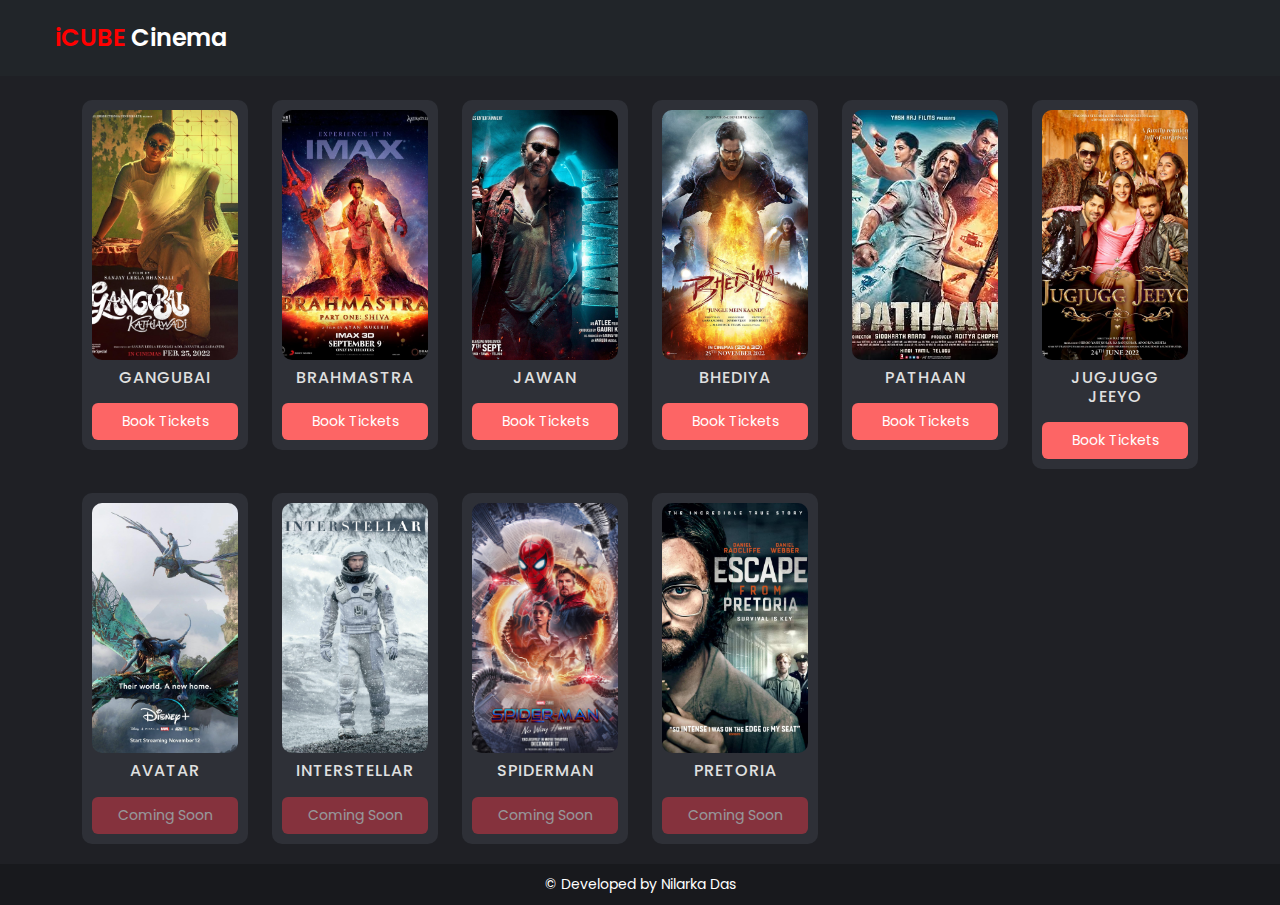
<file: index.html>
<!DOCTYPE html>
<html lang="en">
<head>
    <meta charset="UTF-8">
    <meta name="viewport" content="width=device-width, initial-scale=1.0">
    <link rel="icon" type="image/x-icon" href="favicon.ico">
    <title>iCUBE Cinema</title>
    <link href="https://cdn.jsdelivr.net/npm/bootstrap@5.3.0/dist/css/bootstrap.min.css" rel="stylesheet">
    <link rel="stylesheet" href="in.css">
</head>
<body>
    <nav class="navbar navbar-dark bg-dark">
        <div class="container">
            <a href="#" class="navbar-brand"><span>iCUBE</span> Cinema</a>
        </div>
    </nav>

    <div class="container mt-4">
        <div class="row g-4">
            <div class="col-lg-2 col-md-4 col-sm-6 col-12">
                <div class="movie-card">
                    <img src="img/gangubai.jpg" alt="Gangubai" class="img-fluid">
                    <h5 class="movie-title">Gangubai</h5>
                    <a href="book.html?Gangubai" class="btn btn-danger w-100 mt-2">Book Tickets</a>
                </div>
            </div>
            <div class="col-lg-2 col-md-4 col-sm-6 col-12">
                <div class="movie-card">
                    <img src="img/brahmastra.jpg" alt="Brahmastra" class="img-fluid">
                    <h5 class="movie-title">Brahmastra</h5>
                    <a href="book.html?Brahmastra" class="btn btn-danger w-100 mt-2">Book Tickets</a>
                </div>
            </div>
            <div class="col-lg-2 col-md-4 col-sm-6 col-12">
                <div class="movie-card">
                    <img src="img/jawan.jpg" alt="Jawan" class="img-fluid">
                    <h5 class="movie-title">Jawan</h5>
                    <a href="book.html?Jawan" class="btn btn-danger w-100 mt-2">Book Tickets</a>
                </div>
            </div>
            <div class="col-lg-2 col-md-4 col-sm-6 col-12">
                <div class="movie-card">
                    <img src="img/bhediya.jpg" alt="Bhediya" class="img-fluid">
                    <h5 class="movie-title">Bhediya</h5>
                    <a href="book.html?Bhediya" class="btn btn-danger w-100 mt-2">Book Tickets</a>
                </div>
            </div>
            <div class="col-lg-2 col-md-4 col-sm-6 col-12">
                <div class="movie-card">
                    <img src="img/pathaan.jpg" alt="Pathaan" class="img-fluid">
                    <h5 class="movie-title">Pathaan</h5>
                    <a href="book.html?Pathaan" class="btn btn-danger w-100 mt-2">Book Tickets</a>
                </div>
            </div>
            <div class="col-lg-2 col-md-4 col-sm-6 col-12">
                <div class="movie-card">
                    <img src="img/jjj.jpg" alt="jjj" class="img-fluid">
                    <h5 class="movie-title">JugJugg Jeeyo</h5>
                    <a href="book.html?JugJuggJeeyo" class="btn btn-danger w-100 mt-2">Book Tickets</a>
                </div>
            </div>
            <div class="col-lg-2 col-md-4 col-sm-6 col-12">
                <div class="movie-card">
                    <img src="img/avatar.jpg" alt="hollywood" class="img-fluid">
                    <h5 class="movie-title">Avatar</h5>
                    <a href="#" class="btn btn-danger w-100 mt-2">Coming Soon</a>
                </div>
            </div>
            <div class="col-lg-2 col-md-4 col-sm-6 col-12">
                <div class="movie-card">
                    <img src="img/inter.jpg" alt="hollywood" class="img-fluid">
                    <h5 class="movie-title">Interstellar</h5>
                    <a href="#" class="btn btn-danger w-100 mt-2">Coming Soon</a>
                </div>
            </div>
            <div class="col-lg-2 col-md-4 col-sm-6 col-12">
                <div class="movie-card">
                    <img src="img/sipderman.jpg" alt="hollywood" class="img-fluid">
                    <h5 class="movie-title">Spiderman</h5>
                    <a href="#" class="btn btn-danger w-100 mt-2">Coming Soon</a>
                </div>
            </div>
            <div class="col-lg-2 col-md-4 col-sm-6 col-12">
                <div class="movie-card">
                    <img src="img/escape.jpg" alt="hollywood" class="img-fluid">
                    <h5 class="movie-title">Pretoria</h5>
                    <a href="#" class="btn btn-danger w-100 mt-2">Coming Soon</a>
                </div>
            </div>
            
        </div>
    </div>
    <div class="footer">
        &copy; Developed by Nilarka Das
    </div>

    <script src="https://cdn.jsdelivr.net/npm/bootstrap@5.3.0/dist/js/bootstrap.bundle.min.js"></script>
    <script>
        document.addEventListener("DOMContentLoaded", function() {
            const buttons = document.querySelectorAll(".movie-card a");
            for (let i = 6; i < buttons.length; i++) {
                buttons[i].classList.add("disabled");
                buttons[i].style.pointerEvents = "none";
                buttons[i].style.opacity = "0.5";
            }
        });
    </script>
</body>
</html>
</file>
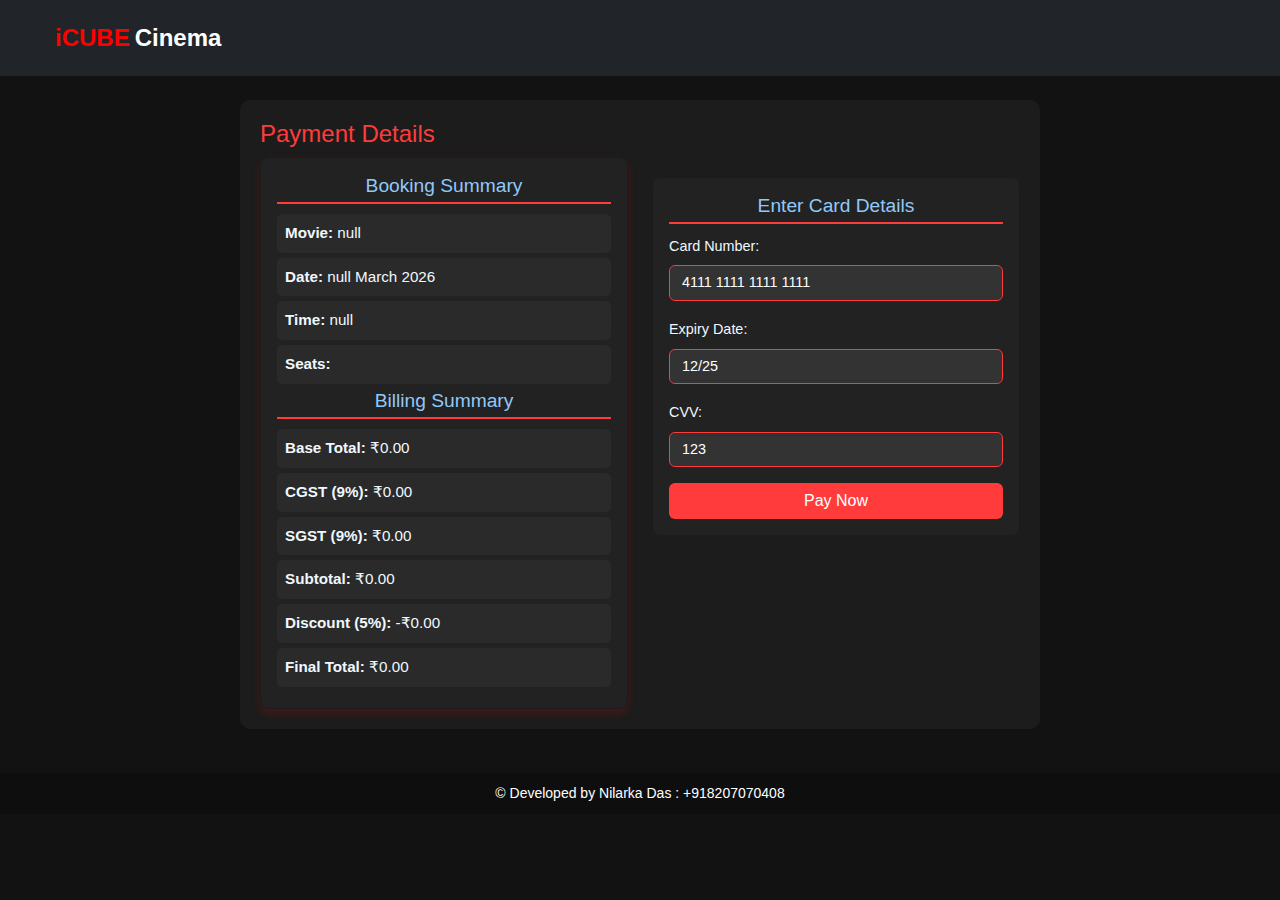
<file: payment.html>
<!DOCTYPE html>
<html lang="en">
<head>
    <meta charset="UTF-8">
    <meta name="viewport" content="width=device-width, initial-scale=1.0">
    <title>Payment</title>
    <link href="https://cdn.jsdelivr.net/npm/bootstrap@5.3.0/dist/css/bootstrap.min.css" rel="stylesheet">
    <link rel="stylesheet" href="payment.css">
</head>
<body>
    <nav class="navbar navbar-dark bg-dark">
        <div class="container">
            <a href="book.html" class="navbar-brand"><span>iCUBE</span> Cinema</a>
        </div>
    </nav>

    <div class="container payment my-4">
        <h2>Payment Details</h2>
        <div class="row">
            <div class="col-lg-6">
                <div class="summary-billing card p-3" id="summary-billing"></div>
            </div>
            <div class="col-lg-6">
                <form id="payment_form" class="card p-3">
                    <h3>Enter Card Details</h3>
                    <div class="mb-3">
                        <label for="card_number" class="form-label">Card Number:</label>
                        <input type="text" class="form-control" id="card_number" value="4111 1111 1111 1111" required>
                    </div>
                    <div class="mb-3">
                        <label for="expiry" class="form-label">Expiry Date:</label>
                        <input type="text" class="form-control" id="expiry" value="12/25" placeholder="MM/YY" required>
                    </div>
                    <div class="mb-3">
                        <label for="cvv" class="form-label">CVV:</label>
                        <input type="text" class="form-control" id="cvv" value="123" required>
                    </div>
                    <button type="submit" class="btn btn-danger w-100">Pay Now</button>
                </form>
            </div>
        </div>
    </div>
    <div class="footer">
        &copy; Developed by Nilarka Das : +918207070408
    </div>

    <script src="https://cdn.jsdelivr.net/npm/bootstrap@5.3.0/dist/js/bootstrap.bundle.min.js"></script>
    <script>
        const seats = JSON.parse(localStorage.getItem('selectedSeats')) || [];
        const movie = localStorage.getItem('movie');
        const date = localStorage.getItem('date');
        const time = localStorage.getItem('time');
        const background = localStorage.getItem('background'); // Get background from book.html

        const baseTotal = seats.reduce((sum, seat) => sum + parseFloat(seat.price), 0);
        const cgst = baseTotal * 0.09;
        const sgst = baseTotal * 0.09;
        const subtotal = baseTotal + cgst + sgst;
        const discount = subtotal * 0.05;
        const finalTotal = subtotal - discount;

        document.getElementById('summary-billing').innerHTML = `
            <h3>Booking Summary</h3>
            <p class="detail-box"><strong>Movie:</strong> ${movie}</p>
            <p class="detail-box"><strong>Date:</strong> ${date} March ${new Date().getFullYear()}</p>
            <p class="detail-box"><strong>Time:</strong> ${time}</p>
            <p class="detail-box"><strong>Seats: &nbsp</strong> ${seats.map(s => `${s.row}${s.seat} (₹${parseFloat(s.price).toFixed(2)})`).join(', &nbsp')}</p>
            <h3>Billing Summary</h3>
            <p class="detail-box"><strong>Base Total:</strong> ₹${baseTotal.toFixed(2)}</p>
            <p class="detail-box"><strong>CGST (9%):</strong> ₹${cgst.toFixed(2)}</p>
            <p class="detail-box"><strong>SGST (9%):</strong> ₹${sgst.toFixed(2)}</p>
            <p class="detail-box"><strong>Subtotal:</strong> ₹${subtotal.toFixed(2)}</p>
            <p class="detail-box"><strong>Discount (5%):</strong> -₹${discount.toFixed(2)}</p>
            <p class="detail-box"><strong>Final Total:</strong> ₹${finalTotal.toFixed(2)}</p>
        `;

        document.getElementById('payment_form').addEventListener('submit', (e) => {
            e.preventDefault();
            localStorage.setItem('bookedSeats', JSON.stringify(seats));
            localStorage.setItem('background', background); // Pass background to ticket.html
            window.location.href = 'ticket.html';
        });
    </script>
</body>
</html>
</file>
<file: in.css>
@import url('https://fonts.googleapis.com/css2?family=Poppins:wght@300;400;600&display=swap');

* {
    margin: 0;
    padding: 0;
    box-sizing: border-box;
}

body {
    font-family: 'Poppins', sans-serif;
    background: #1f2025;
    color: #fff;
}

.navbar {
    padding: 15px 0;
    background-color: #2e3037;
    width: 100%;
}

.navbar .container {
    display: flex;
    justify-content: space-between;
    align-items: center;
    max-width: 1200px;
    margin: 0 auto;
    padding: 0 15px;
}

.navbar-brand {
    font-size: 24px;
    font-weight: 600;
    color: white;
    text-decoration: none;
    display: flex;
    align-items: center;
}

.navbar-brand span {
    color: red;
    margin-right: 5px;
}

.movie-card {
    background: #2e3037;
    border-radius: 10px;
    overflow: hidden;
    text-align: center;
    padding: 10px;
    transition: box-shadow 0.3s ease-in-out;
}

.movie-card img {
    width: 100%;
    height: 250px;
    object-fit: cover;
    border-radius: 10px;
}

.movie-title {
    font-size: 16px;
    font-weight: 500;
    color: #e0e0e0;
    margin: 8px 0;
    text-transform: uppercase;
    letter-spacing: 1px;
    transition: color 0.3s ease-in-out;
}

.movie-card:hover {
    box-shadow: 0px 5px 15px rgba(255, 59, 59, 0.6);
}

.movie-card:hover .movie-title {
    color: #fd6565; /* Red hover effect to match theme */
}

.btn-danger {
    background: #fd6565;
    border: none;
    padding: 8px;
    font-size: 14px;
    transition: background 0.3s ease-in-out;
}

.btn-danger:hover {
    background: #e04e4e;
}

@media (max-width: 1200px) {
    .col-lg-2 {
        flex: 0 0 20%;
        max-width: 20%;
    }
}

@media (max-width: 992px) {
    .col-lg-2 {
        flex: 0 0 33.333%;
        max-width: 33.333%;
    }
}

@media (max-width: 768px) {
    .col-md-4 {
        flex: 0 0 50%;
        max-width: 50%;
    }
    .movie-title {
        font-size: 14px;
    }
}

@media (max-width: 576px) {
    .col-sm-6 {
        flex: 0 0 100%;
        max-width: 100%;
    }
    .movie-title {
        font-size: 12px;
    }
}

/* Footer Styles */
.footer {
    position: absolute;
    margin-top: 20px;
    background: rgba(0, 0, 0, 0.2);
    color: white;
    text-align: center;
    padding: 10px 0;
    width: 100%;
    font-size: 14px;
}
@media (max-width: 768px) {
    .footer {
        font-size: 12px;
        padding: 8px 0;
    }
}


::-webkit-scrollbar {
    width: 8px;
}

::-webkit-scrollbar-track {
    background: #2e3037;
}

::-webkit-scrollbar-thumb {
    background: #fd6565;
    border-radius: 10px;
}
</file>
<file: payment.css>
/* payment.css */
body {
    background-color: #121212;
    color: #ffffff;
    font-family: Arial, sans-serif;
}

.navbar {
    padding: 15px 0;
    background-color: #2e3037; /* Dark background to match ticket design */
    width: 100%;
}

.navbar .container {
    display: flex;
    justify-content: space-between;
    align-items: center;
    max-width: 1200px;
    margin: 0 auto;
    padding: 0 15px;
}

.navbar-brand {
    font-size: 24px;
    font-weight: 600;
    color: white;
    text-decoration: none;
    display: flex;
    align-items: center;
}

.navbar-brand span {
    color: red;
    margin-right: 5px;
}

/* Main container */
.payment {
    background-color: #1c1c1c;
    padding: 20px;
    border-radius: 10px;
    max-width: 800px;
    margin: auto;
}

/* Combined movie details & billing */
.summary-billing {
    background-color: #222;
    padding: 15px;
    border-radius: 8px;
    box-shadow: 0 4px 8px rgba(255, 0, 0, 0.2);
}

h2 {
    color: #ff3b3b;
    font-size: 1.5rem;
    text-align: left;
}

h3 {
    text-align: center;
    color: rgb(146, 200, 248);
    border-bottom: 2px solid #ff3b3b;
    padding-bottom: 5px;
    margin-bottom: 10px;
    font-size: 1.2rem;
}

/* Payment form - left aligned */
#payment_form {
    background-color: #222;
    padding: 15px;
    border-radius: 8px;
    margin-top: 20px;
}

.form-label {
    color: aliceblue;
    font-size: 0.9rem;
}

.form-control {
    background-color: #333;
    color: #ffffff;
    border: 1px solid #ff3b3b;
    font-size: 0.9rem;
}

.form-control::placeholder {
    color: #bbb;
}

.btn-danger {
    background-color: #ff3b3b;
    border: none;
    font-size: 1rem;
}

.btn-danger:hover {
    background-color: #ff6b6b;
}

/* Details Formatting */
.detail-box {
    background-color: #2a2a2a;
    color: aliceblue;
    padding: 8px;
    border-radius: 5px;
    margin-bottom: 5px;
    font-size: 0.95rem;
}

/* Footer Styles */
.footer {
    position: absolute;
    margin-top: 20px;
    background: rgba(0, 0, 0, 0.2);
    color: white;
    text-align: center;
    padding: 10px 0;
    width: 100%;
    font-size: 14px;
}

@media (max-width: 768px) {
    .footer {
        font-size: 12px;
        padding: 8px 0;
    }
}


/* Responsive */
@media (max-width: 768px) {
    .payment {
        max-width: 100%;
    }
}

::-webkit-scrollbar {
    width: 8px;
}

::-webkit-scrollbar-track {
    background: #2e3037;
}

::-webkit-scrollbar-thumb {
    background: #fd6565;
    border-radius: 10px;
}
</file>
